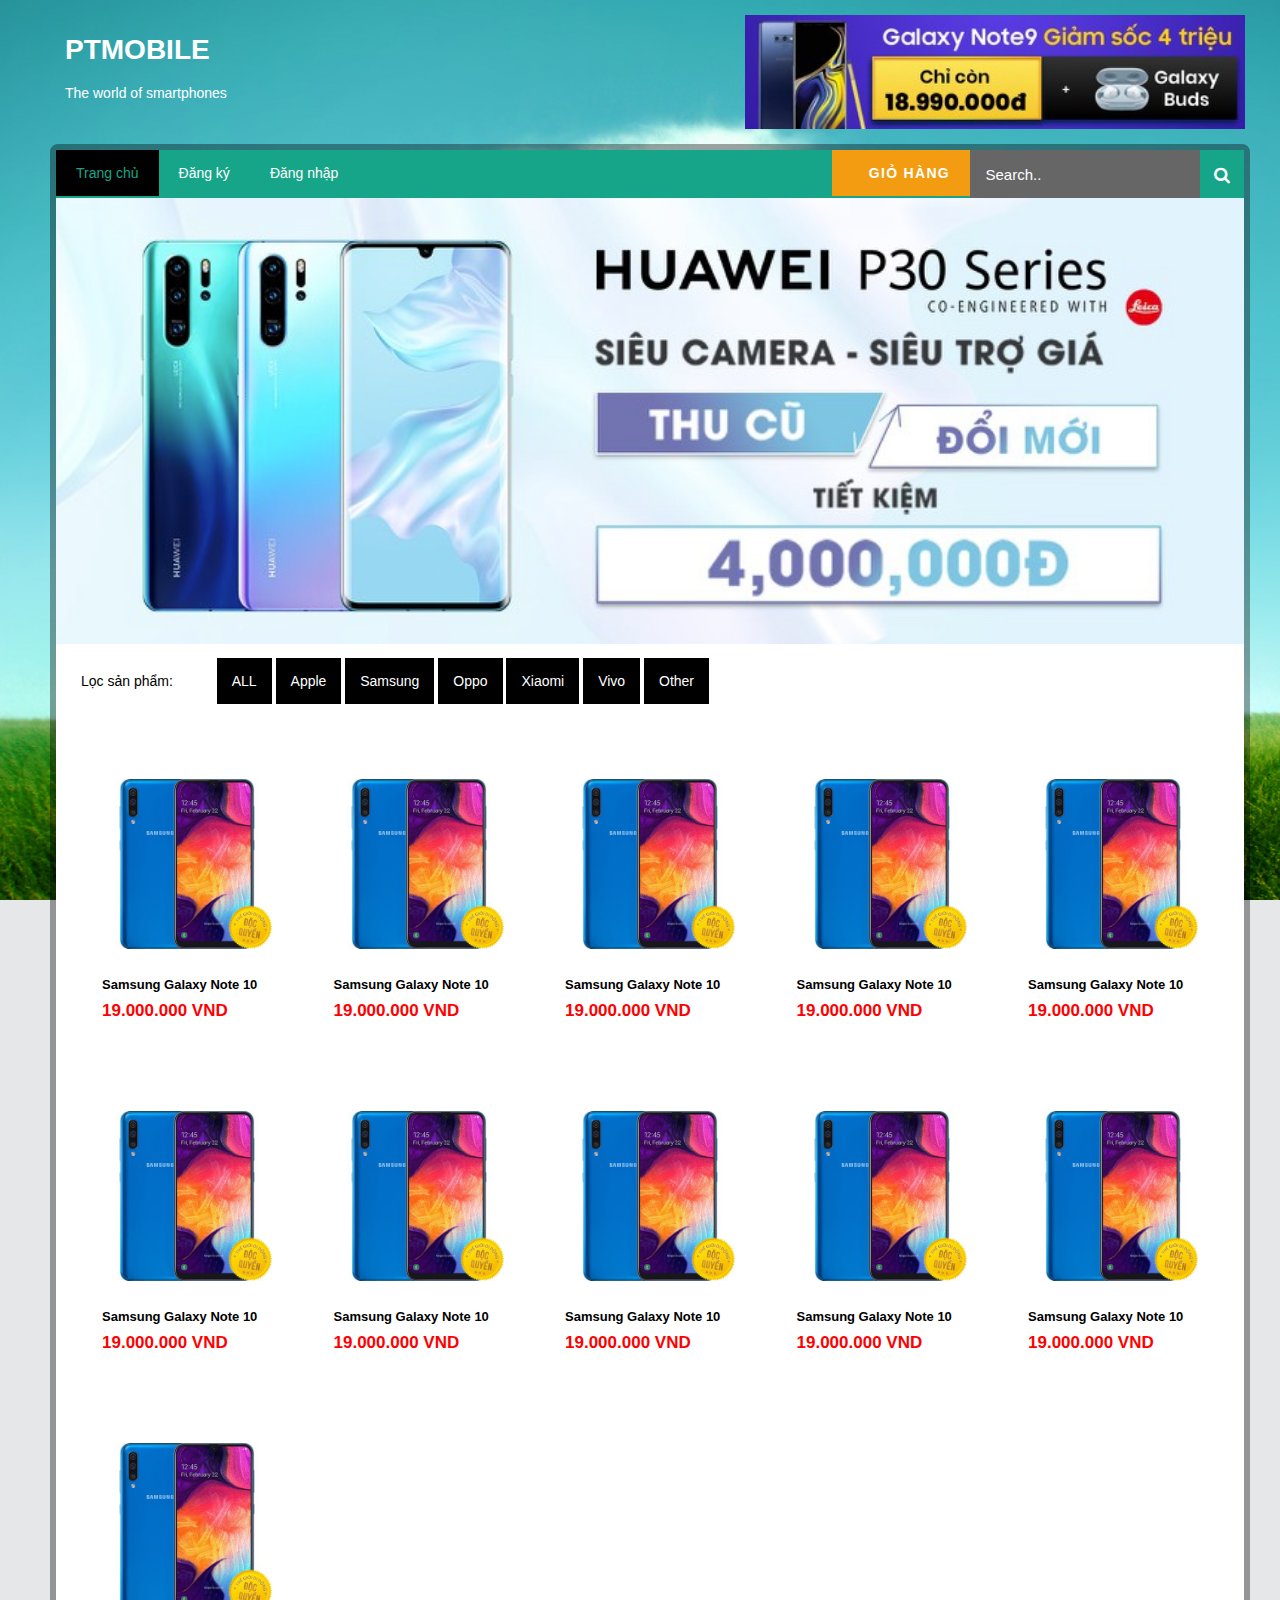
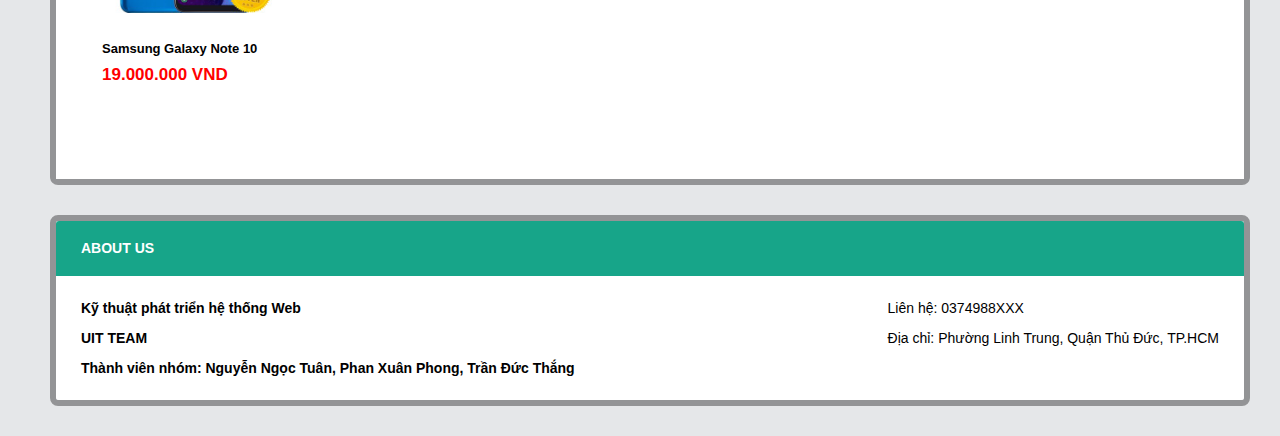
<file: HTML/HTML/index.html>
<html lang="en">
<head>
    <meta charset="UTF-8">
    <meta name="viewport" content="width=device-width, initial-scale=1.0">
    <meta http-equiv="X-UA-Compatible" content="ie=edge">
    <title>PTMOBILE</title>
    <link rel="stylesheet" href="style.css">
    <link rel="stylesheet" href="https://cdnjs.cloudflare.com/ajax/libs/font-awesome/4.7.0/css/font-awesome.min.css">
    <link rel="stylesheet" href="https://use.fontawesome.com/releases/v5.8.1/css/all.css" integrity="sha384-50oBUHEmvpQ+1lW4y57PTFmhCaXp0ML5d60M1M7uH2+nqUivzIebhndOJK28anvf" crossorigin="anonymous">
</head>
<body>

    <div class="header">
        <div class="header-text">
            <h1>PTMOBILE</h1>
            <p>The world of smartphones</p>
        </div>
        <div class="banner">
            <img src="images/banner.jpg" />
        </div>
    </div>
        
    <div class="border-of-container">
        <div class="main-container">

            
            <div class="topnav" id="navbar">
                <a class="active" href="index.html">Trang chủ</a>
                <a href="register.html">Đăng ký</a>
                <a href="login.html">Đăng nhập</a>
            
                <div class="search-container">
                    <form action="/action_page.php">
                    <input type="text" placeholder="Search.." name="search">
                    <button type="submit"><i class="fa fa-search"></i></button>
                    </form>
                </div>
                <a href="basket.html" style="background: #F39C12;float: right; font-weight: bold; letter-spacing: 1.3;"><i class="fas fa-shopping-basket"></i>  GIỎ HÀNG</a>
            </div>
            <div class="banner-ads">
                <img src="images/banner-ads.jpeg" />
            </div>

            <div class="main-content">
                <div class="filter-pane">
                    <span>Lọc sản phẩm: </span>
                    <ul class="category-list">
                        <li>ALL</li>
                        <li>Apple</li>
                        <li>Samsung</li>
                        <li>Oppo</li>
                        <li>Xiaomi</li>
                        <li>Vivo</li>
                        <li>Other</li>
                    </ul>
                </div>
                <div class="phone-list">
                    <div>
                        <a href="phone-detail.html"><img src="images/1.jpg"/></a>
                        <p class="phone-info">
                            <a href="#">Samsung Galaxy Note 10</a>
                            <span>19.000.000 VND</span>
                        </p>
                    </div>
                    <div>
                        <a href="#"><img src="images/1.jpg"/></a>
                        <p class="phone-info">
                            <a href="#">Samsung Galaxy Note 10</a>
                            <span>19.000.000 VND</span>
                        </p>
                    </div>
                    <div>
                        <a href="#"><img src="images/1.jpg"/></a>
                        <p class="phone-info">
                            <a href="#">Samsung Galaxy Note 10</a>
                            <span>19.000.000 VND</span>
                        </p>
                    </div>
                    <div>
                        <a href="#"><img src="images/1.jpg"/></a>
                        <p class="phone-info">
                            <a href="#">Samsung Galaxy Note 10</a>
                            <span>19.000.000 VND</span>
                        </p>
                    </div>
                    <div>
                        <a href="#"><img src="images/1.jpg"/></a>
                        <p class="phone-info">
                            <a href="#">Samsung Galaxy Note 10</a>
                            <span>19.000.000 VND</span>
                        </p>
                    </div>
                    <div>
                        <a href="#"><img src="images/1.jpg"/></a>
                        <p class="phone-info">
                            <a href="#">Samsung Galaxy Note 10</a>
                            <span>19.000.000 VND</span>
                        </p>
                    </div>
                    <div>
                        <a href="#"><img src="images/1.jpg"/></a>
                        <p class="phone-info">
                            <a href="#">Samsung Galaxy Note 10</a>
                            <span>19.000.000 VND</span>
                        </p>
                    </div>
                    <div>
                        <a href="#"><img src="images/1.jpg"/></a>
                        <p class="phone-info">
                            <a href="#">Samsung Galaxy Note 10</a>
                            <span>19.000.000 VND</span>
                        </p>
                    </div>
                    <div>
                        <a href="#"><img src="images/1.jpg"/></a>
                        <p class="phone-info">
                            <a href="#">Samsung Galaxy Note 10</a>
                            <span>19.000.000 VND</span>
                        </p>
                    </div>
                    <div>
                        <a href="#"><img src="images/1.jpg"/></a>
                        <p class="phone-info">
                            <a href="#">Samsung Galaxy Note 10</a>
                            <span>19.000.000 VND</span>
                        </p>
                    </div>
                    <div>
                        <a href="#"><img src="images/1.jpg"/></a>
                        <p class="phone-info">
                            <a href="#">Samsung Galaxy Note 10</a>
                            <span>19.000.000 VND</span>
                        </p>
                    </div>
                </div>
            
            </div>
            
        </div>
    </div>

    <div class="border-of-container">
        <div class="about">
            <div class="about-header">
                <h4>ABOUT US</h4>
            </div>
            <div class="about-content">
                <div class="about-left">
                    <p>Kỹ thuật phát triển hệ thống Web</p>
                    <p>UIT TEAM</p>
                    <p>Thành viên nhóm: Nguyễn Ngọc Tuân, Phan Xuân Phong, Trần Đức Thắng</p>
                </div>
                <div class="about-right">
                    <p>Liên hệ: 0374988XXX</p>
                    <p>Địa chỉ: Phường Linh Trung, Quận Thủ Đức, TP.HCM</p>
                </div>
            </div>
        </div>
    </div>

    <button onclick="topFunction()" id="myBtn" title="Go to top"> ▲ </button>

    <script src="scripts.js"></script>
</body>
</html>
</file>
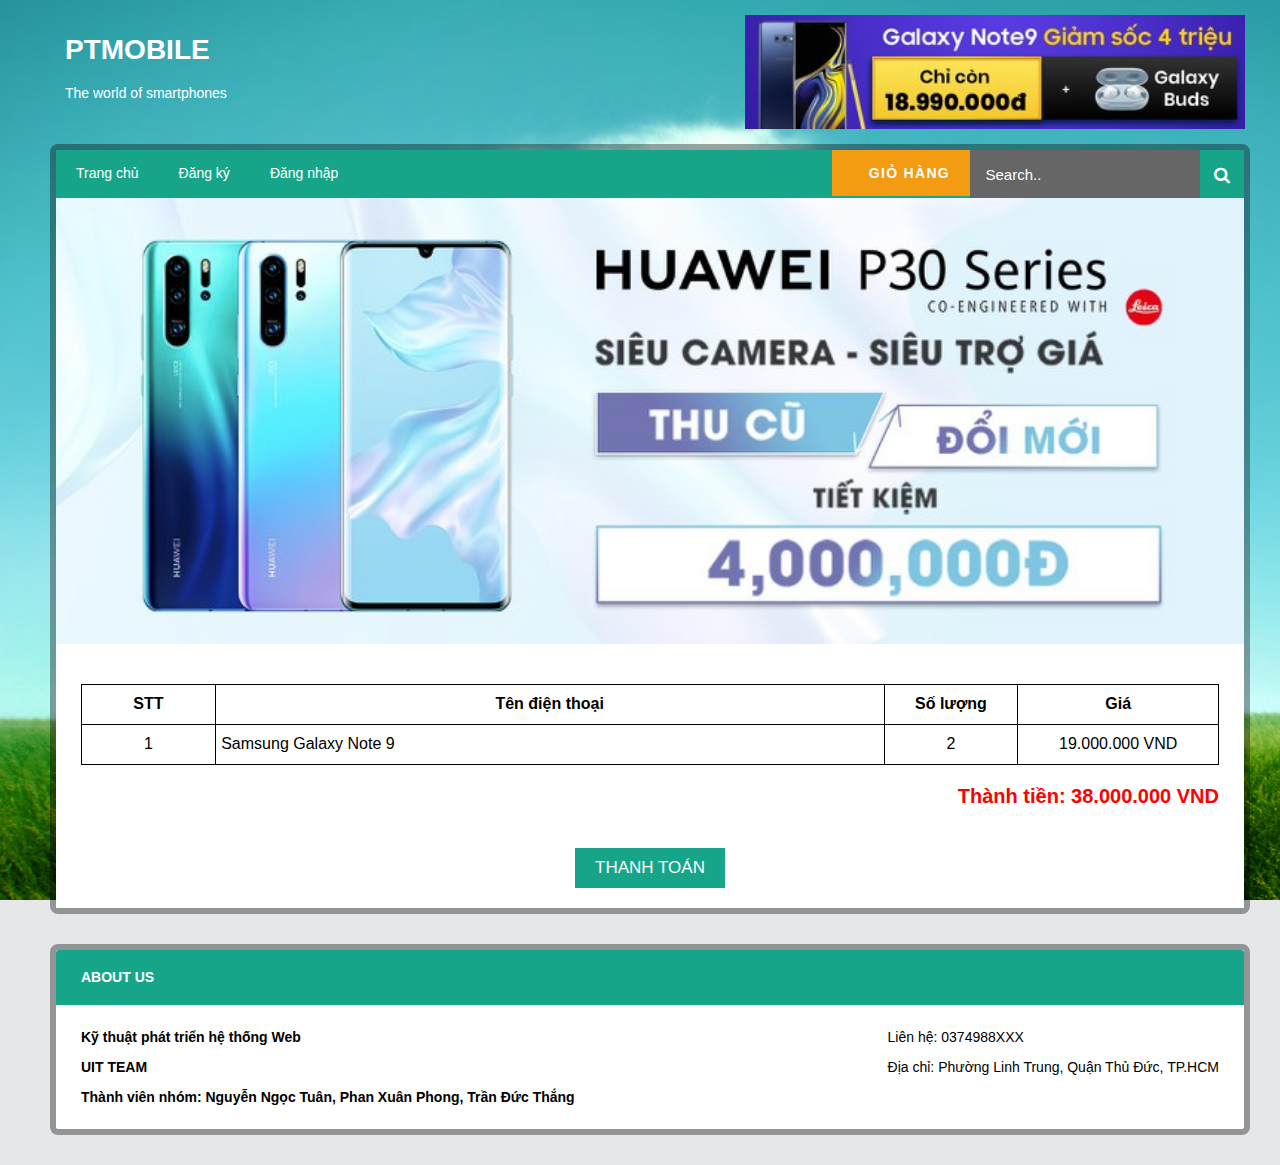
<file: HTML/HTML/basket.html>
<html lang="en">
<head>
    <meta charset="UTF-8">
    <meta name="viewport" content="width=device-width, initial-scale=1.0">
    <meta http-equiv="X-UA-Compatible" content="ie=edge">
    <title>PTMOBILE - GIỎ HÀNG</title>
    <link rel="stylesheet" href="style.css">
    <link rel="stylesheet" href="https://cdnjs.cloudflare.com/ajax/libs/font-awesome/4.7.0/css/font-awesome.min.css">
    <link rel="stylesheet" href="https://use.fontawesome.com/releases/v5.8.1/css/all.css" integrity="sha384-50oBUHEmvpQ+1lW4y57PTFmhCaXp0ML5d60M1M7uH2+nqUivzIebhndOJK28anvf" crossorigin="anonymous">
</head>
<body>
    <div class="header">
            <div class="header-text">
                <h1>PTMOBILE</h1>
                <p>The world of smartphones</p>
            </div>
            <div class="banner">
                <img src="images/banner.jpg" />
            </div>
        </div>

    <div class="border-of-container">
        <div class="main-container">
            <div class="topnav" id="navbar">
                <a href="index.html">Trang chủ</a>
                <a href="register.html">Đăng ký</a>
                <a href="login.html">Đăng nhập</a>
            
                <div class="search-container">
                    <form action="/action_page.php">
                    <input type="text" placeholder="Search.." name="search">
                    <button type="submit"><i class="fa fa-search"></i></button>
                    </form>
                </div>
                <a href="basket.html" style="background: #F39C12;float: right; font-weight: bold; letter-spacing: 1.3;"><i class="fas fa-shopping-basket"></i>  GIỎ HÀNG</a>
            </div>

            <div class="banner-ads">
                <img src="images/banner-ads.jpeg" />
            </div>

            <div class="main-content">
            <table class="basket-table" width="100%" align="center">
                    <tr>
                        <th width="10%">STT</th>
                        <th width="50%">Tên điện thoại</th>
                        <th width="10%">Số lượng</th>
                        <th width="15%">Giá</th>
                    </tr>
                    <tr>
                        <td align="center">1</td>
                        <td>&nbsp;Samsung Galaxy Note 9</td>
                        <td align="center">2</td>
                        <td align="center">19.000.000 VND</td>
                    </tr>
                </table>
                <div class="paying-money">
                    <p style="float: right">Thành tiền: 38.000.000 VND</p>
                </div>
                <input class="main-button thanhtoan-btn" type="submit" name="Submit" value="THANH TOÁN">
            </div>
        </div>
    </div>

    <div class="border-of-container">
        <div class="about">
            <div class="about-header">
                <h4>ABOUT US</h4>
            </div>
            <div class="about-content">
                <div class="about-left">
                    <p>Kỹ thuật phát triển hệ thống Web</p>
                    <p>UIT TEAM</p>
                    <p>Thành viên nhóm: Nguyễn Ngọc Tuân, Phan Xuân Phong, Trần Đức Thắng</p>
                </div>
                <div class="about-right">
                    <p>Liên hệ: 0374988XXX</p>
                    <p>Địa chỉ: Phường Linh Trung, Quận Thủ Đức, TP.HCM</p>
                </div>
            </div>
        </div>
    </div>
    <button onclick="topFunction()" id="myBtn" title="Go to top"> ▲ </button>

    <script src="scripts.js"></script>
</body>
</html>
</file>
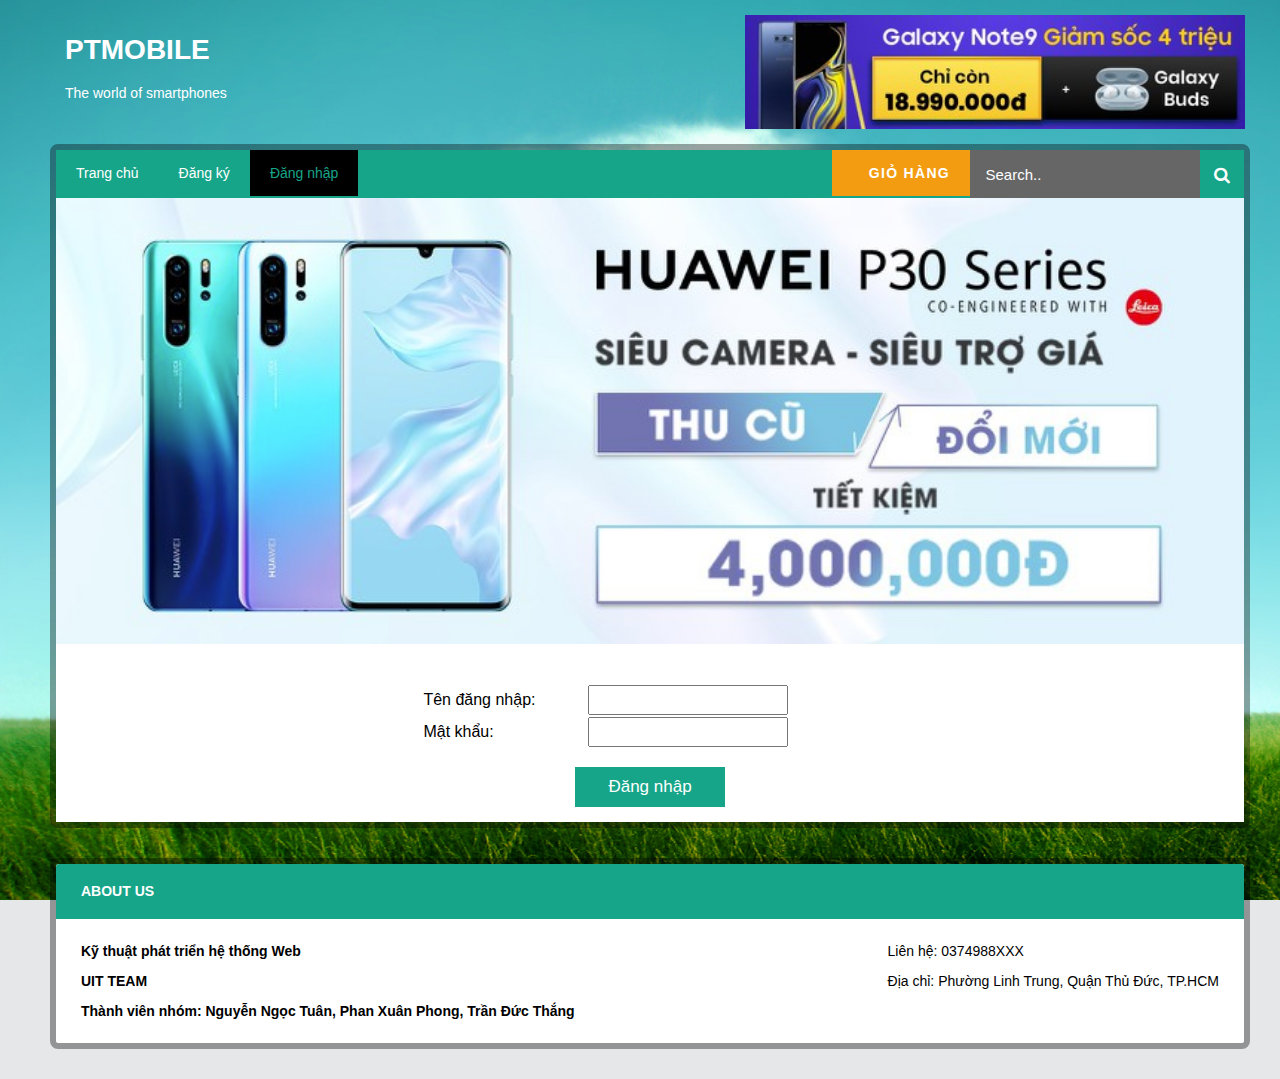
<file: HTML/HTML/login.html>
<html lang="en">
<head>
    <meta charset="UTF-8">
    <meta name="viewport" content="width=device-width, initial-scale=1.0">
    <meta http-equiv="X-UA-Compatible" content="ie=edge">
    <title>PTMOBILE - ĐĂNG NHẬP</title>
    <link rel="stylesheet" href="style.css">
    <link rel="stylesheet" href="https://cdnjs.cloudflare.com/ajax/libs/font-awesome/4.7.0/css/font-awesome.min.css">
    <link rel="stylesheet" href="https://use.fontawesome.com/releases/v5.8.1/css/all.css" integrity="sha384-50oBUHEmvpQ+1lW4y57PTFmhCaXp0ML5d60M1M7uH2+nqUivzIebhndOJK28anvf" crossorigin="anonymous">
</head>
<body>
    <div class="header">
        <div class="header-text">
            <h1>PTMOBILE</h1>
            <p>The world of smartphones</p>
        </div>
        <div class="banner">
            <img src="images/banner.jpg" />
        </div>
    </div>
            
    <div class="border-of-container">
        <div class="main-container">
            <div class="topnav" id="navbar">
                <a href="index.html">Trang chủ</a>
                <a href="register.html">Đăng ký</a>
                <a class="active" href="login.html">Đăng nhập</a>
            
                <div class="search-container">
                    <form action="/action_page.php">
                    <input type="text" placeholder="Search.." name="search">
                    <button type="submit"><i class="fa fa-search"></i></button>
                    </form>
                </div>
                <a href="basket.html" style="background: #F39C12;float: right; font-weight: bold; letter-spacing: 1.3;"><i class="fas fa-shopping-basket"></i>  GIỎ HÀNG</a>
            </div>
            <div class="banner-ads">
                <img src="images/banner-ads.jpeg" />
            </div>
        

            <div class="main-content">
                <form class="login-form" id="form1" name="form1" method="post" action="/login">
                    <table width="40%" border="0" align="center" cellpadding="1" cellspacing="1">
                        <tr>
                            <td><p>Tên đăng nhập: </p></td>
                            <td><span>
                            <label>
                                <input name="ten_dn" type="text" id="ten_dn" size="15" />
                                </label>
                            </span> </td>
                        </tr>
                        <tr>
                            <td><p>Mật khẩu: </p></td>
                            <td><span>
                            <label>
                                <input name="mat_khau" type="password" id="mat_khau" size="15" />
                                </label>
                            </span></td>
                        </tr>
                            <td colspan="2"><div align="center">
                                <label>
                                    <br>
                                    <input class="main-button" type="submit" name="Submit" value="Đăng nhập" />
                                </label>
                                </div>
                            </td>
                        </tr>
                    </table>
                </form>
            </div>
            
        </div>
    </div>

    <div class="border-of-container">
        <div class="about">
            <div class="about-header">
                <h4>ABOUT US</h4>
            </div>
            <div class="about-content">
                <div class="about-left">
                    <p>Kỹ thuật phát triển hệ thống Web</p>
                    <p>UIT TEAM</p>
                    <p>Thành viên nhóm: Nguyễn Ngọc Tuân, Phan Xuân Phong, Trần Đức Thắng</p>
                </div>
                <div class="about-right">
                    <p>Liên hệ: 0374988XXX</p>
                    <p>Địa chỉ: Phường Linh Trung, Quận Thủ Đức, TP.HCM</p>
                </div>
            </div>
        </div>
    </div>
    
    <button onclick="topFunction()" id="myBtn" title="Go to top"> ▲ </button>

    <script src="scripts.js"></script>
</body>
</html>
</file>
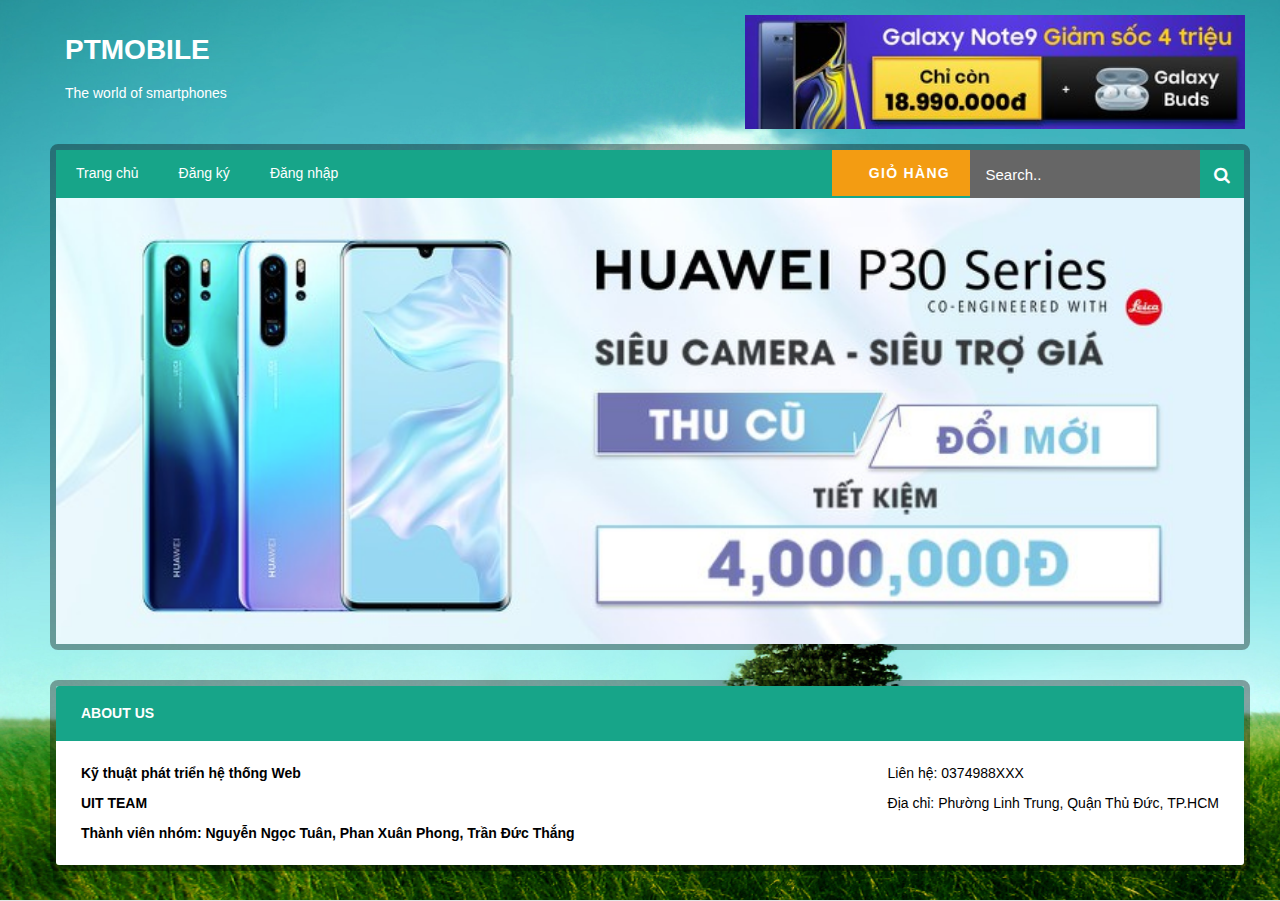
<file: HTML/HTML/phone-detail.html>
<html lang="en">
<head>
    <meta charset="UTF-8">
    <meta name="viewport" content="width=device-width, initial-scale=1.0">
    <meta http-equiv="X-UA-Compatible" content="ie=edge">
    <title>PTMOBILE - THÔNG TIN ĐIỆN THOẠI</title>
    <link rel="stylesheet" href="style.css">
    <link rel="stylesheet" href="https://cdnjs.cloudflare.com/ajax/libs/font-awesome/4.7.0/css/font-awesome.min.css">
    <link rel="stylesheet" href="https://use.fontawesome.com/releases/v5.8.1/css/all.css" integrity="sha384-50oBUHEmvpQ+1lW4y57PTFmhCaXp0ML5d60M1M7uH2+nqUivzIebhndOJK28anvf" crossorigin="anonymous">
</head>
<body>
    <div class="header">
        <div class="header-text">
            <h1>PTMOBILE</h1>
            <p>The world of smartphones</p>
        </div>
        <div class="banner">
            <img src="images/banner.jpg" />
        </div>
    </div>
            
    <div class="border-of-container">
        <div class="main-container">
            <div class="topnav" id="navbar">
                <a href="index.html">Trang chủ</a>
                <a href="register.html">Đăng ký</a>
                <a href="login.html">Đăng nhập</a>
            
                <div class="search-container">
                    <form action="/action_page.php">
                    <input type="text" placeholder="Search.." name="search">
                    <button type="submit"><i class="fa fa-search"></i></button>
                    </form>
                </div>
                <a href="basket.html" style="background: #F39C12;float: right; font-weight: bold; letter-spacing: 1.3;"><i class="fas fa-shopping-basket"></i>  GIỎ HÀNG</a>
            </div>

            <div class="banner-ads">
                <img src="images/banner-ads.jpeg" />
            </div>

            <div class="main-content">
            
            </div>
        </div>
    </div>
    
    <div class="border-of-container">
        <div class="about">
            <div class="about-header">
                <h4>ABOUT US</h4>
            </div>
            <div class="about-content">
                <div class="about-left">
                    <p>Kỹ thuật phát triển hệ thống Web</p>
                    <p>UIT TEAM</p>
                    <p>Thành viên nhóm: Nguyễn Ngọc Tuân, Phan Xuân Phong, Trần Đức Thắng</p>
                </div>
                <div class="about-right">
                    <p>Liên hệ: 0374988XXX</p>
                    <p>Địa chỉ: Phường Linh Trung, Quận Thủ Đức, TP.HCM</p>
                </div>
            </div>
        </div>
    </div>

    <button onclick="topFunction()" id="myBtn" title="Go to top"> ▲ </button>

    <script src="scripts.js"></script>
</body>
</html>
</file>
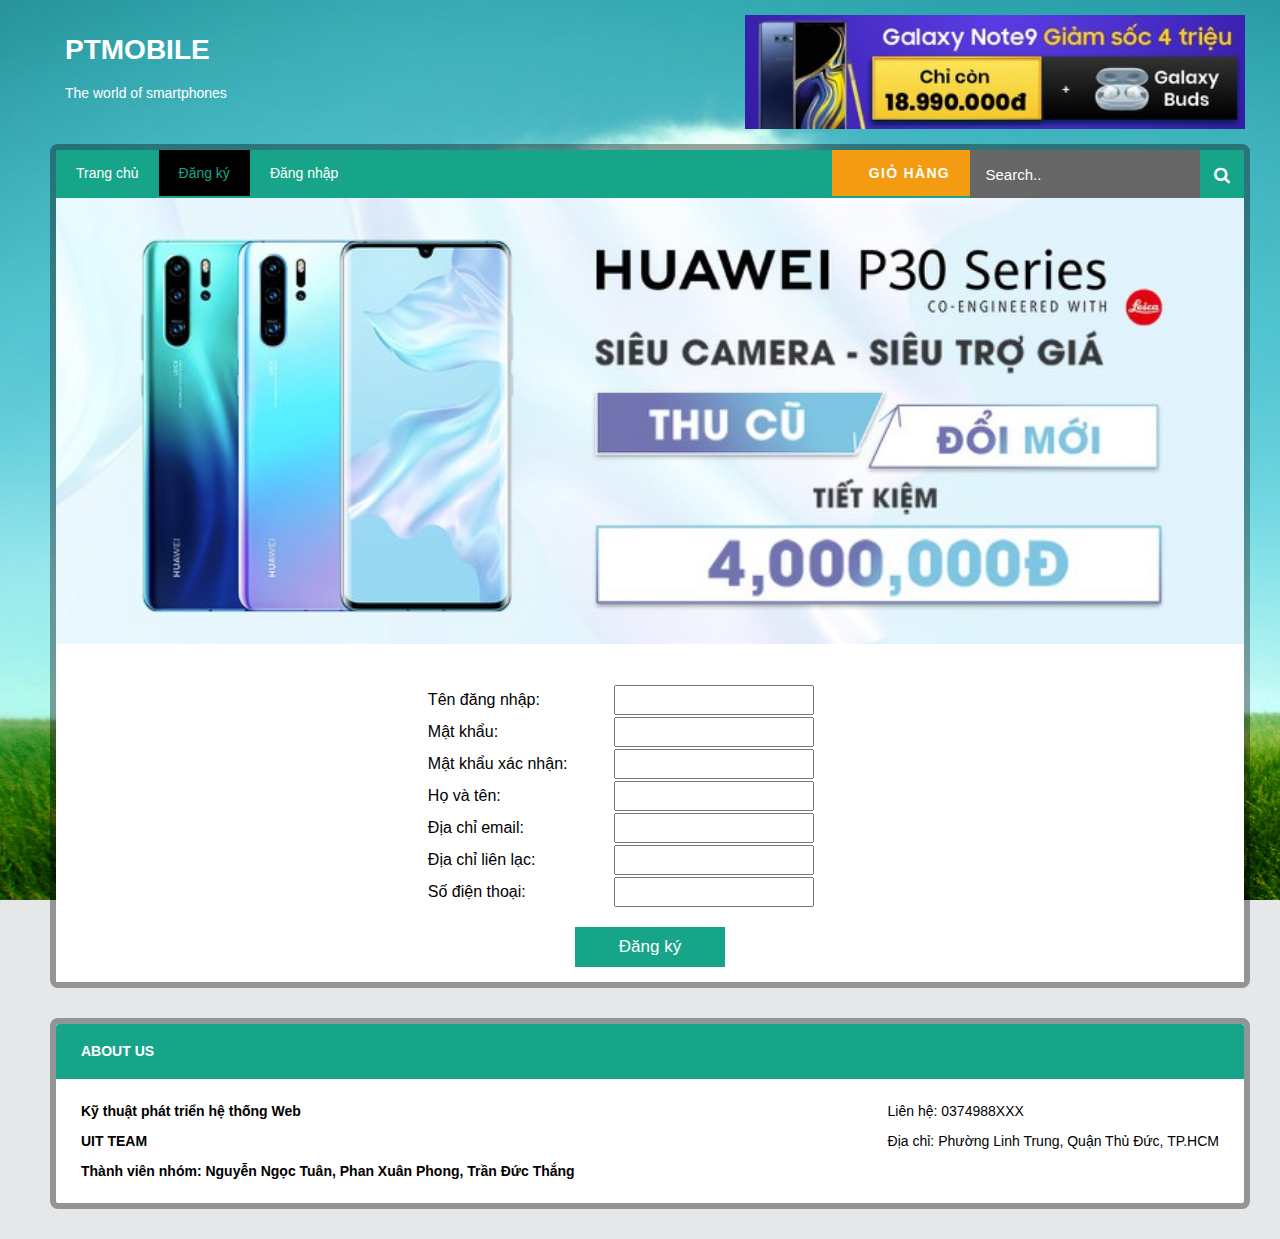
<file: HTML/HTML/register.html>
<html lang="en">
<head>
    <meta charset="UTF-8">
    <meta name="viewport" content="width=device-width, initial-scale=1.0">
    <meta http-equiv="X-UA-Compatible" content="ie=edge">
    <title>PTMOBILE - ĐĂNG KÝ</title>
    <link rel="stylesheet" href="style.css">
    <link rel="stylesheet" href="https://cdnjs.cloudflare.com/ajax/libs/font-awesome/4.7.0/css/font-awesome.min.css">
    <link rel="stylesheet" href="https://use.fontawesome.com/releases/v5.8.1/css/all.css" integrity="sha384-50oBUHEmvpQ+1lW4y57PTFmhCaXp0ML5d60M1M7uH2+nqUivzIebhndOJK28anvf" crossorigin="anonymous">
</head>
<body>
    <div class="header">
            <div class="header-text">
                <h1>PTMOBILE</h1>
                <p>The world of smartphones</p>
            </div>
            <div class="banner">
                <img src="images/banner.jpg" />
            </div>
        </div>
            
    <div class="border-of-container">
        <div class="main-container">
        
            <div class="topnav" id="navbar">
                <a href="index.html">Trang chủ</a>
                <a class="active" href="register.html">Đăng ký</a>
                <a href="login.html">Đăng nhập</a>
            
                <div class="search-container">
                    <form action="/action_page.php">
                    <input type="text" placeholder="Search.." name="search">
                    <button type="submit"><i class="fa fa-search"></i></button>
                    </form>
                </div>
                <a href="basket.html" style="background: #F39C12;float: right; font-weight: bold; letter-spacing: 1.3;"><i class="fas fa-shopping-basket"></i>  GIỎ HÀNG</a>
            </div>
        
            <div class="banner-ads">
                <img src="images/banner-ads.jpeg" />
            </div>
            <div class="main-content">
                <form class="register-form" action="/dangky" method="post" name="form1">
                    <table width="40%" border="0" align="center" cellpadding="1" cellspacing="1">
                        <tr>
                            <td><p>&nbsp;Tên đăng nhập: </p></td>
                            <td><label>
                                <input name="ten_dn" type="text" id="ten_dn" size="35">
                            </label></td>
                        </tr>
                        <tr>
                            <td><p>&nbsp;Mật khẩu:</p></td>
                            <td><label>
                                <input name="mat_khau" type="password" id="mat_khau">
                            </label></td>
                        </tr>
                        <tr>
                            <td><span>&nbsp;Mật khẩu xác nhận:</span></td>
                            <td><input name="mat_khau1" type="password" id="mat_khau1"></td>
                        </tr>
                        <tr>
                            <td><p>&nbsp;Họ và tên: </p></td>
                            <td><label>
                                <input name="ho_ten" type="text" id="ho_ten" size="35">
                            </label></td>
                        </tr>
                        <tr>
                            <td><p>&nbsp;Địa chỉ email: </p></td>
                            <td><label>
                                <input name="email" type="text" id="email" size="35">
                            </label></td>
                        </tr>
                        <tr>
                            <td><span>&nbsp;Địa chỉ liên lạc:</span></td>
                            <td><input name="dia_chi" type="text" id="dia_chi" size="45"></td>
                        </tr>
                        <tr>
                            <td><p>&nbsp;Số điện thoại: </p></td>
                            <td><label>
                                <input name="so_dt" type="text" id="so_dt">
                            </label></td>
                        </tr>
                        <tr>
                            <td height="35" colspan="2"><p align="center">
                                <label>
                                    <br>
                                    <input class="main-button" type="submit" name="Submit" value="Đăng ký">
                                </label>
                            </p></td>
                        </tr>
                    </table>
                    </form>
            </div>
            
        </div>
    </div>


    <div class="border-of-container">
        <div class="about">
            <div class="about-header">
                <h4>ABOUT US</h4>
            </div>
            <div class="about-content">
                <div class="about-left">
                    <p>Kỹ thuật phát triển hệ thống Web</p>
                    <p>UIT TEAM</p>
                    <p>Thành viên nhóm: Nguyễn Ngọc Tuân, Phan Xuân Phong, Trần Đức Thắng</p>
                </div>
                <div class="about-right">
                    <p>Liên hệ: 0374988XXX</p>
                    <p>Địa chỉ: Phường Linh Trung, Quận Thủ Đức, TP.HCM</p>
                </div>
            </div>
        </div>
    </div>
    <button onclick="topFunction()" id="myBtn" title="Go to top"> ▲ </button>

    <script src="scripts.js"></script>
</body>
</html>
</file>
<file: HTML/HTML/style.css>
body {
  font-family: Arial, Helvetica, sans-serif;
  background: #E5E7E9;
  background-image: url(images/bg_green.jpg);
  background-size: cover;
  background-attachment: fixed;
  background-repeat: no-repeat;
  padding: 0 50px;
  width: 1200px;
  margin: 0 auto;
  font-size: 14px;
}

.border-of-container {
  border: 6px solid;
  border-color: rgba(0, 0, 0, 0.356);
  border-radius: 8px;
  margin-bottom: 30px;
}

.main-container {
  background: white;
}

.header {
  width: 100%;
  display: inline-block;
  padding: 15px;
}
.header .header-text {
  float: left;
}
.header .header-text h1 {
  color: white;
}
.header .header-text p {
  color: white;
}
.header .banner {
  float: right;
  margin-right: 20px;
  width: 500px;
}
.header .banner img {
  width: 100%;
}

.banner-ads {
  width: 100%;
}
.banner-ads img {
  width: 100%;
}

.main-content {
  display: flex;
  flex: 1;
  flex-direction: column;
  padding: 0 25px;
}
.main-content .filter-pane {
  margin-top: 15px;
  float: left;
}
.main-content .filter-pane ul {
  display: inline-block;
}
.main-content .filter-pane ul li {
  cursor: pointer;
  padding: 15px;
  list-style-type: none;
  display: inline;
  background: black;
  color: white;
}
.main-content .filter-pane ul li:hover {
  background: #17A589;
  color: white;
}
.main-content .phone-list {
  margin: 40px 0;
  display: flex;
  flex-direction: row;
  justify-content: space-between;
  flex-wrap: wrap;
}
.main-content .phone-list div {
  border-radius: 5px;
  padding: 20px;
  display: block;
  margin: 15px 0;
  width: 170px;
  height: 260px;
  border: 1px solid white;
}
.main-content .phone-list div:hover {
  border: 1px solid rgba(0, 0, 0, 0);
  box-shadow: 0 4px 8px 0 rgba(0, 0, 0, 0.2), 0 6px 20px 0 rgba(0, 0, 0, 0.19);
}
.main-content .phone-list div img {
  width: 170px;
  height: 170px;
}
.main-content .phone-list div .phone-info {
  margin: 20px 0;
}
.main-content .phone-list div .phone-info a {
  text-decoration: none;
  font-weight: bold;
  color: black;
  line-height: 2.5;
  font-size: 13px;
}
.main-content .phone-list div .phone-info span {
  color: red;
  font-weight: bold;
  font-size: 17px;
}

.about {
  border-radius: 3px;
  background: white;
}
.about .about-header {
  border-radius: 3px 3px 0 0;
  background: #17A589;
  padding: 1px 0;
  width: 100%;
}
.about .about-header h4 {
  padding-left: 25px;
  color: white;
}
.about .about-content {
  padding: 10px 25px;
  display: flex;
  flex-direction: row;
  justify-content: space-between;
}
.about .about-content .about-left {
  width: 50%;
  font-weight: bold;
}
.about .about-content .about-right ul {
  list-style-type: none;
}

/* NAVBAR */
.topnav {
  overflow: hidden;
  background-color: #17A589;
}

.topnav a {
  float: left;
  display: block;
  color: white;
  text-align: center;
  padding: 15px 20px;
  text-decoration: none;
}

.topnav a:hover {
  background-color: #8c8c8c;
  color: white;
}

.topnav a.active {
  background-color: black;
  color: #17A589;
}

.topnav .search-container {
  float: right;
}

.topnav input[type=text] {
  padding: 15.5px;
  font-size: 15px;
  border: none;
  margin-bottom: -16px;
  background: #666;
  color: white;
}
.topnav input[type=text]::placeholder {
  color: white;
}

.topnav .search-container button {
  float: right;
  padding: 15.5px 14px;
  background: #17A589;
  font-size: 17px;
  border: none;
  color: white;
  cursor: pointer;
}

.topnav .search-container button:hover {
  background: #ccc;
}

/* Page content */
.content {
  padding: 0px;
}

/* The sticky class is added to the navbar with JS when it reaches its scroll position */
.sticky {
  position: fixed;
  top: 0;
  width: 1200px;
}

/* Add some top padding to the page content to prevent sudden quick movement (as the navigation bar gets a new position at the top of the page (position:fixed and top:0) */
.sticky + .content {
  padding-top: 0px;
}

/* Custom scrollbar */
/* width */
::-webkit-scrollbar {
  width: 15px;
}

/* Track */
::-webkit-scrollbar-track {
  background: #f1f1f1;
}

/* Handle */
::-webkit-scrollbar-thumb {
  background: #888;
}

/* Handle on hover */
::-webkit-scrollbar-thumb:hover {
  background: #555;
}

/* REGISTER FORM */
.register-form, .login-form {
  width: 100%;
  margin-top: 40px;
}
.register-form input, .login-form input {
  height: 30px;
  width: 200px;
}

input.main-button {
  height: 40px;
  width: 150px;
  background: #17A589;
  color: white;
  font-size: 17px;
  border: none;
}
input.main-button:hover {
  background: black;
  transition: 0.3s;
}

/* BASKET PAGE */
.basket-table {
  margin-top: 40px;
}
.basket-table, .basket-table th, .basket-table td {
  border: 1px solid black;
}
.basket-table tr {
  height: 40px;
}

table {
  border-collapse: collapse;
}

.paying-money p {
  font-weight: bold;
  color: red;
  font-size: 20px;
}

.thanhtoan-btn {
  margin: 20px auto;
}

/* CLICK TO TOP BUTTON */
#myBtn {
  display: none;
  /* Hidden by default */
  position: fixed;
  /* Fixed/sticky position */
  bottom: 20px;
  /* Place the button at the bottom of the page */
  right: 30px;
  /* Place the button 30px from the right */
  z-index: 99;
  /* Make sure it does not overlap */
  border: none;
  /* Remove borders */
  outline: none;
  /* Remove outline */
  background-color: #17A589;
  /* Set a background color */
  color: white;
  /* Text color */
  cursor: pointer;
  /* Add a mouse pointer on hover */
  padding: 15px;
  /* Some padding */
  font-size: 18px;
  /* Increase font size */
}

#myBtn:hover {
  background-color: #555;
  /* Add a dark-grey background on hover */
}

/*# sourceMappingURL=style.css.map */
</file>
